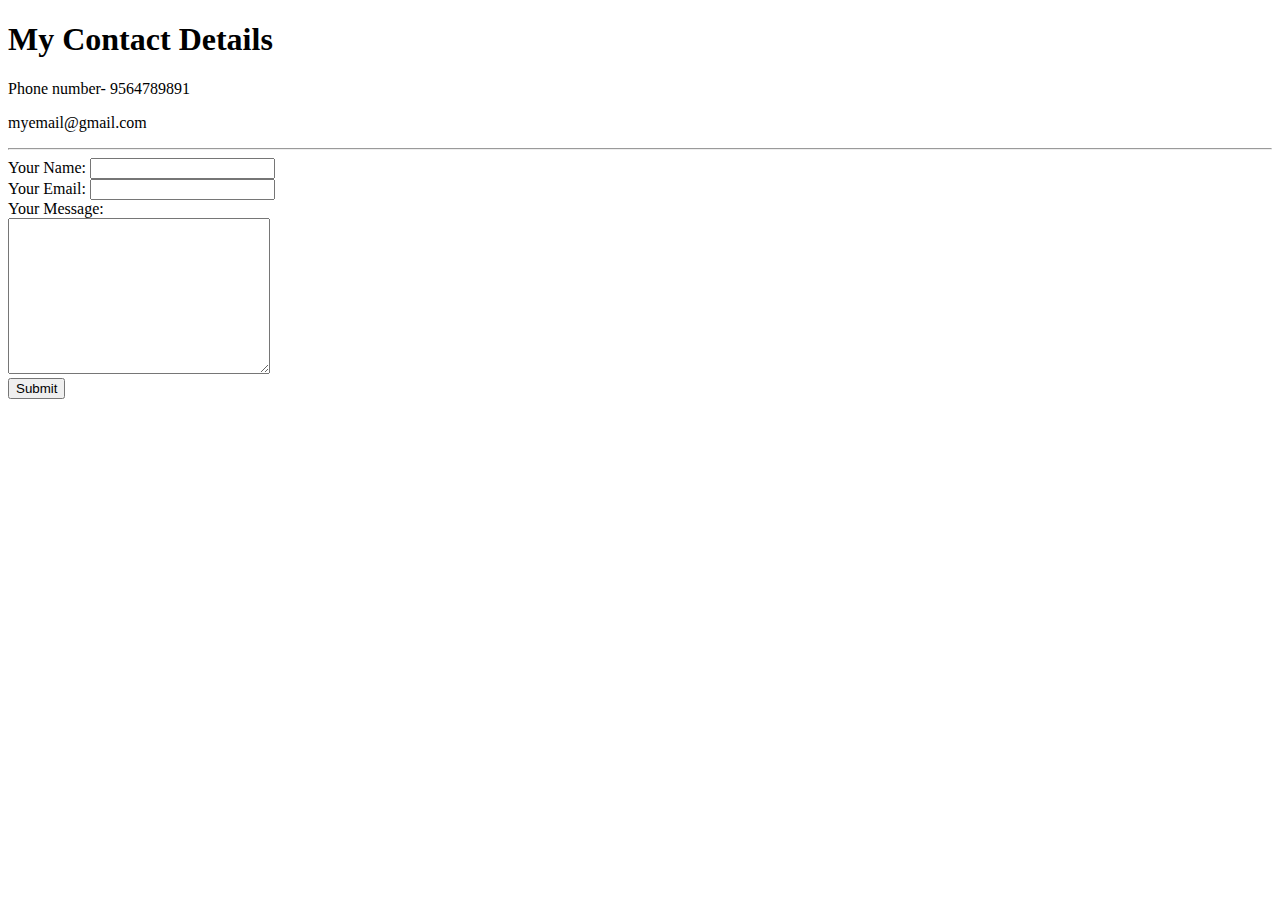
<file: Contact_me.html>
<!DOCTYPE html>
<html lang="en" dir="ltr">

<head>
  <meta charset="utf-8">
  <title>Contact Page</title>
</head>

<body>
  <h1>My Contact Details </h1>
  <p>Phone number- 9564789891</p>
  <p>myemail@gmail.com</p>
  <hr>
  <form action="mailto:atharva11.kulkarni@gmail.com" method="post" enctype="text/plain">
    <label>Your Name: </label>
    <input type="text" name="yourName" value=""><br>
    <!--<input type="color" name="" value=""> -->
    <label>Your Email: </label>
    <input type="email" name="yourEmail" value=""><br>
    <label>Your Message: </label><br>
    <textarea name="yourMessage" rows="10" cols="30"></textarea><br>
    <!--
    <label>Do you want to sign up to the email list</label>
    <input type="checkbox" name="" value="">
    -->
    <input type="submit" name="">
  </form>
</body>

</html>
</file>
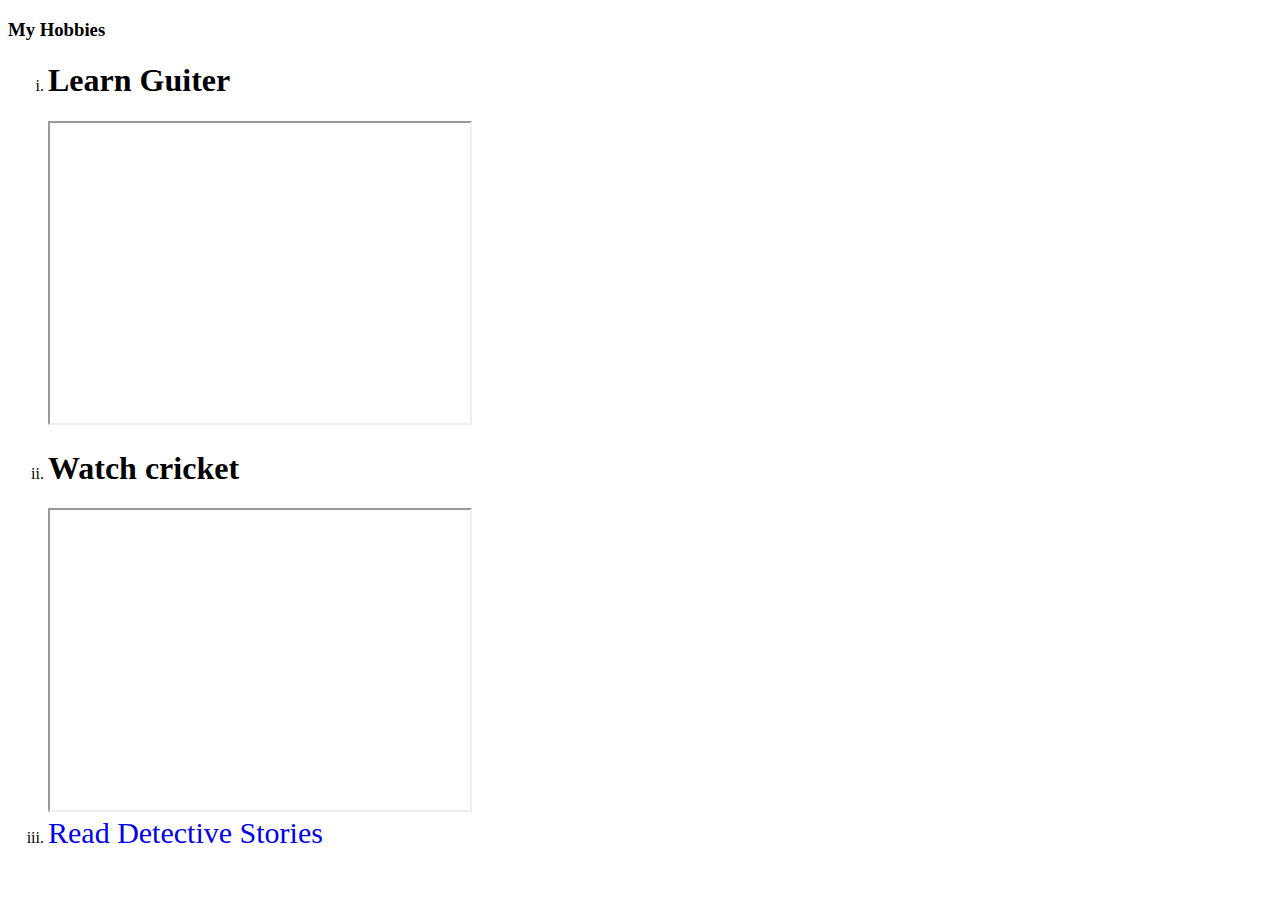
<file: hobbies.html>
<!DOCTYPE html>
<html lang="en" dir="ltr">

<head>
  <meta charset="utf-8">
  <title>My Hobbies</title>
  <style>
    .detective {
      font-size: 30px;
      text-decoration: none;
      margin-top: 30px;
    }
  </style>
</head>

<body>
  <h3>My Hobbies</h3>
  <ol type="i">
    <li>
      <h1>Learn Guiter</h1>
      <iframe width="420" height="300" src="https://www.youtube.com/embed/0cuindvUKb4">
      </iframe>
    </li>
    <li>
      <h1>Watch cricket</h1>
      <iframe width="420" height="300" src="https://www.youtube.com/embed/mlr860BSvk">
      </iframe>
    </li>
    <li><a href="https://www.gutenberg.org/ebooks/1661" target="_blank" class="detective">Read Detective
        Stories</a></li>
  </ol>
</body>

</html>
</file>
